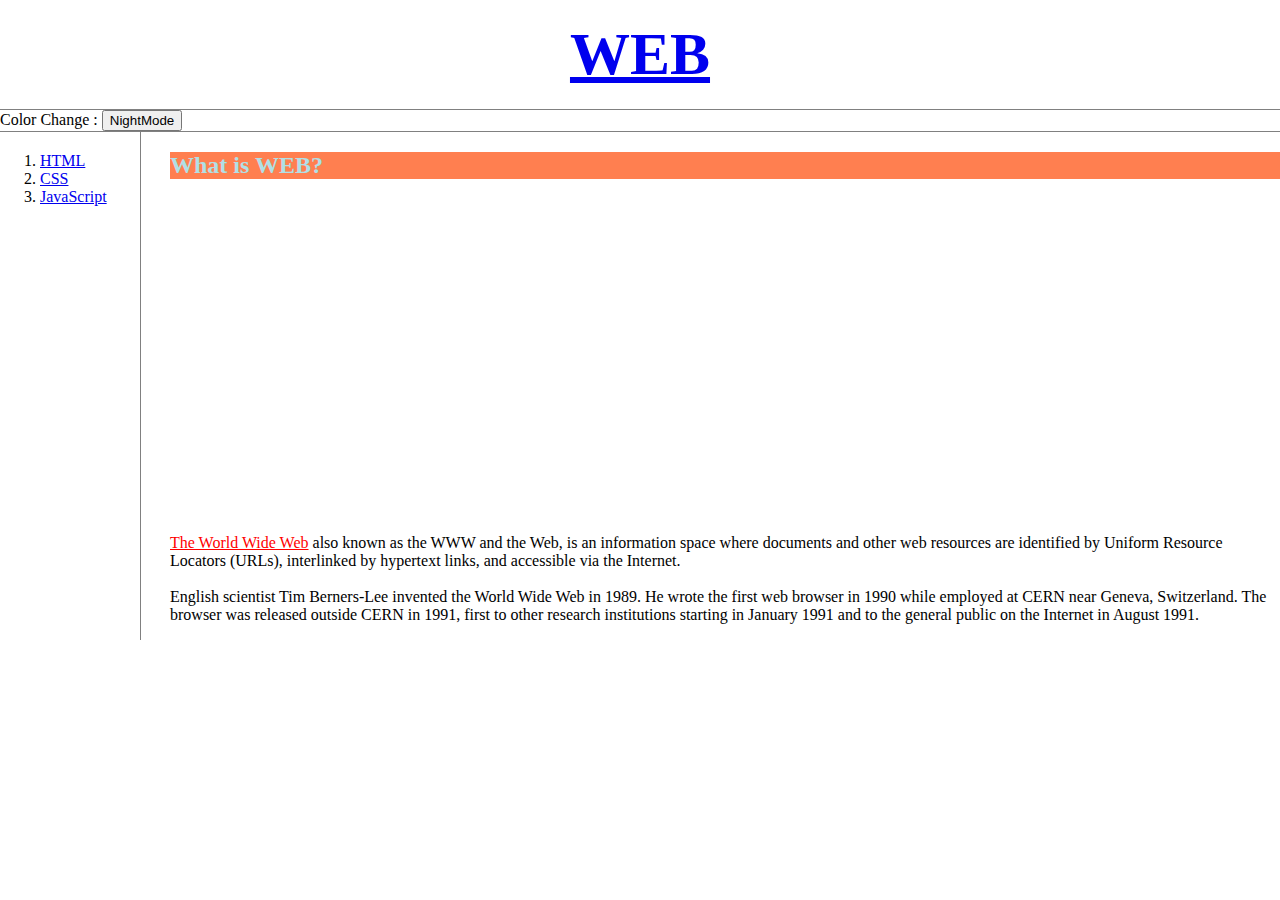
<file: index.html>
<!doctype html>
<html>
<head>
  <title>WEB1 - Welcome</title>
  <meta charset = "utf-8">
  <link rel="stylesheet" href="style.css">
  <script src="https://ajax.googleapis.com/ajax/libs/jquery/3.3.1/jquery.min.js"></script>
  <script src="colors.js"></script>
  <!-- Global site tag (gtag.js) - Google Analytics
<script async src="https://www.googletagmanager.com/gtag/js?id=UA-132355346-1"></script>
<script>
  window.dataLayer = window.dataLayer || [];
  function gtag(){dataLayer.push(arguments);}
  gtag('js', new Date());

  gtag('config', 'UA-132355346-1');
</script>
-->
</head>

<body>
  <h1><a href ="index.html">WEB</a></h1>
  <div id="B_Mode">
    Color Change :
    <input type="button" value="NightMode" onclick="
    night_day_handler(this);">
  </div>
  <div id="grid">
    <ol>
      <li><a href ="1.html">HTML</a></li>
      <li><a href ="2.html">CSS</a></li>
      <li><a href ="3.html">JavaScript</a></li>
    </ol>

    <div id="article">
      <h2>What is WEB?</h2>
      <p>
        <iframe width="560" height="315"
        src="https://www.youtube.com/embed/tZooW6PritE"
        frameborder="0" allow="accelerometer; autoplay; encrypted-media; gyroscope; picture-in-picture" allowfullscreen></iframe>
      </p>
      <p><a href = "https://en.wikipedia.org/wiki/World_Wide_Web" target="_black"
        title = "WEB Specification" style="color:red; text-decoration:underline">The World Wide Web</a>
      also known as the WWW and the Web, is an information space
      where documents and other web resources are identified
      by Uniform Resource Locators (URLs), interlinked
      by hypertext links, and accessible via the Internet.<br><br>
      English scientist Tim Berners-Lee invented the World Wide Web in 1989.
      He wrote the first web browser in 1990 while employed at CERN near Geneva, Switzerland.
      The browser was released outside CERN in 1991,
      first to other research institutions starting in January 1991 and
      to the general public on the Internet in August 1991.
    </p>
  </div>
</div>
  <!--
  <p>
    <div id="disqus_thread"></div>
<script>
  (function() { // DON'T EDIT BELOW THIS LINE
    var d = document, s = d.createElement('script');
    s.src = 'https://web1-2inm6koapy.disqus.com/embed.js';
    s.setAttribute('data-timestamp', +new Date());
    (d.head || d.body).appendChild(s);
})();
</script>
  <noscript>Please enable JavaScript to view the
  <a href="https://disqus.com/?ref_noscript">comments powered by Disqus.</a></noscript>

  </p>
-->

<!--
  <p>
<script type="text/javascript">
var Tawk_API=Tawk_API||{}, Tawk_LoadStart=new Date();
(function(){
var s1=document.createElement("script"),s0=document.getElementsByTagName("script")[0];
s1.async=true;
s1.src='https://embed.tawk.to/5c38aebe361b3372892faac7/default';
s1.charset='UTF-8';
s1.setAttribute('crossorigin','*');
s0.parentNode.insertBefore(s1,s0);
})();
</script>
</p>
-->
<!--End of Tawk.to Script-->
</body>
</html>
</file>
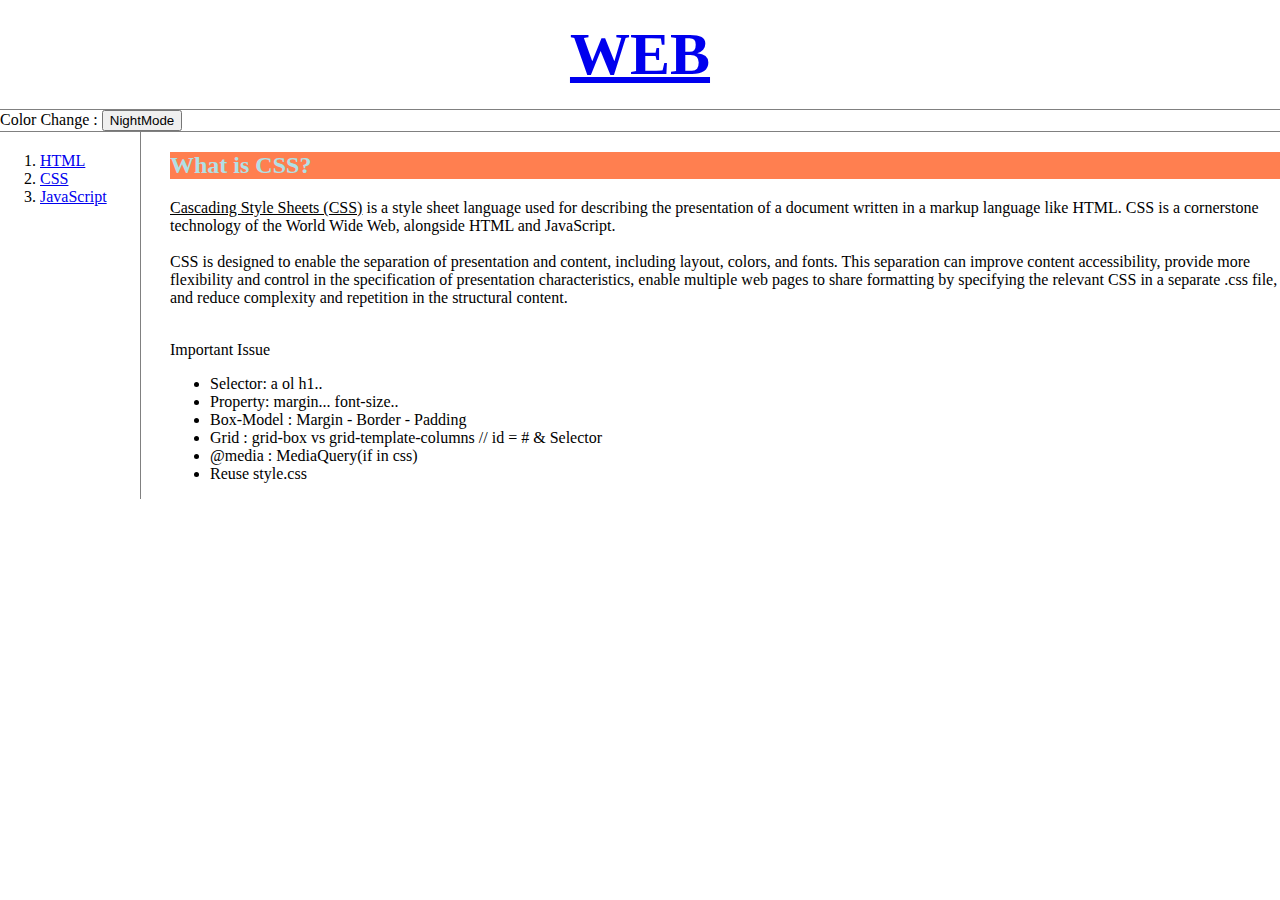
<file: 2.html>
<!doctype html>
<html>
<head>
  <title>WEB1 - CSS</title>
  <meta charset = "utf-8">
  <link rel="stylesheet" href="style.css">
  <script src="https://ajax.googleapis.com/ajax/libs/jquery/3.3.1/jquery.min.js"></script>
  <script src="colors.js"></script>
</head>

<body>
  <h1><a href ="index.html">WEB</a></h1>
  <div id="B_Mode">
    Color Change :
    <input type="button" value="NightMode" onclick="
    night_day_handler(this);">
  </div>
  <div id="grid">
    <ol>
      <li><a href ="1.html">HTML</a></li>
      <li><a href ="2.html">CSS</a></li>
      <li><a href ="3.html">JavaScript</a></li>
    </ol>
    <div id="article">
      <h2>What is CSS?</h2>
      <p>
        <a href="https://en.wikipedia.org/wiki/Cascading_Style_Sheets"
        target = "_blank" title ="CSS specification"
        style="color:black; text-decoration:underline">Cascading Style Sheets (CSS)</a>
        is a style sheet language
        used for describing the presentation of a document
        written in a markup language like HTML.
        CSS is a cornerstone technology of the World Wide Web,
        alongside HTML and JavaScript.<br><br>

        CSS is designed to enable the separation of presentation and content,
        including layout, colors, and fonts.
        This separation can improve content accessibility,
        provide more flexibility and control
        in the specification of presentation characteristics,
        enable multiple web pages to share formatting
        by specifying the relevant CSS in a separate .css file,
        and reduce complexity and repetition in the structural content.<br><br>
      </p>
      <p>
        <div id="issue">Important Issue</div>
        <ul>
          <li>Selector: a ol h1..</li>
          <li>Property: margin... font-size..</li>
          <li>Box-Model : Margin - Border - Padding</li>
          <li>Grid : grid-box vs grid-template-columns // id = # & Selector</li>
          <li>@media : MediaQuery(if in css)</li>
          <li>Reuse style.css</li>
        </ul>
      </p>
    </div>
  </div>
</body>
</html>
</file>
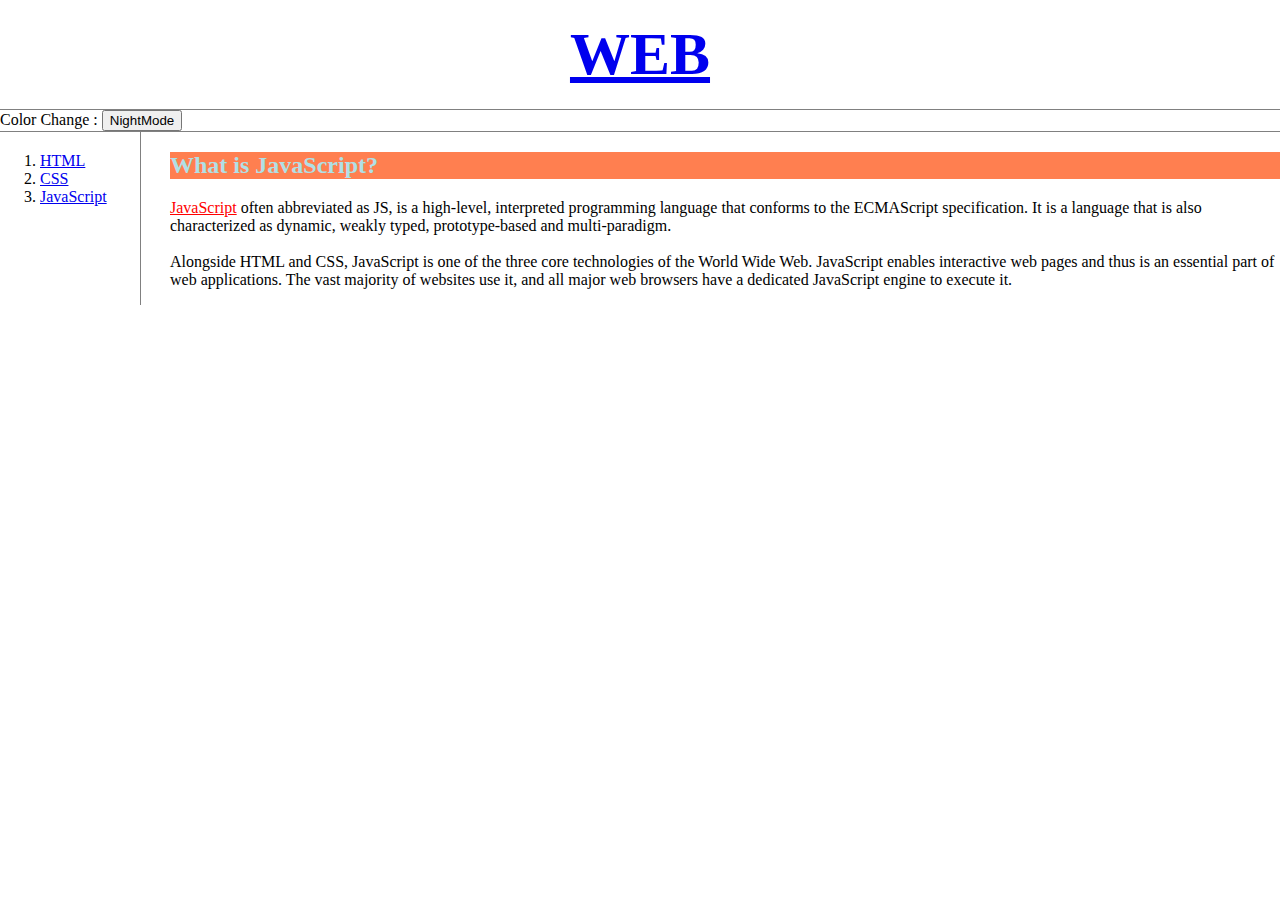
<file: 3.html>
<!doctype html>
<html>
<head>
  <title>WEB1 - JavaScript</title>
  <meta charset = "utf-8">
  <link rel="stylesheet" href="style.css">
  <script src="https://ajax.googleapis.com/ajax/libs/jquery/3.3.1/jquery.min.js"></script>
  <script src="colors.js"></script>
</head>

<body>

  <h1><a href ="index.html">WEB</a></h1>
  <!--
  <script>
    var target1 = document.querySelector('body').style;
    var target2 = document.querySelector('a').style;
  </script>
  -->
  <div id="B_Mode">
    Color Change :
    <input type="button" value="NightMode" onclick="
    night_day_handler(this);">
  </div>
  <div id="grid">
    <ol>
      <li><a href ="1.html">HTML</a></li>
      <li><a href ="2.html">CSS</a></li>
      <li><a href ="3.html">JavaScript</a></li>
    </ol>
    <div id="article">
      <h2>What is JavaScript?</h2>
      <p><a href = "https://en.wikipedia.org/wiki/JavaScript" target="_black"
        title = "JavaScript" style="color:red; text-decoration:underline">JavaScript</a>
        often abbreviated as JS, is a high-level, interpreted programming language
        that conforms to the ECMAScript specification.
        It is a language that is also characterized as dynamic,
        weakly typed, prototype-based and multi-paradigm.<br><br>

        Alongside HTML and CSS, JavaScript is one of the three core
        technologies of the World Wide Web.
        JavaScript enables interactive web pages and thus is an
        essential part of web applications.
        The vast majority of websites use it, and all major web
        browsers have a dedicated JavaScript engine to execute it.
      </p>
    </div>
  </div>
</body>
</html>
</file>
<file: style.css>
/* margin - border - padding*/
h1{
  font-size: 60px;
  text-align: center;
  border-bottom:1px solid gray;
  margin:0;
  padding: 20px;
}
ol{
  border-right:1px solid gray;
  width:100px;
  margin:0;
  }
body{
  margin:0;
}

h2{
  background-color: coral;
  color: powderblue;
}

#B_Mode{
  display: block;
  border-bottom: 1px solid gray;
}
#grid{
  display: grid;
  grid-template-columns: 150px 1fr;
}

#grid ol{
  padding-left: :32px;
  padding-top: 20px;
}
#grid #article{
  padding-left: 20px;
}
@media(max-width: 600px){
  #B_Mode{
    border-bottom: none;
  }
  #grid{
    display: block;
  }
  #grid ol{
    border-right: none;
  }
  h1{
    border-bottom: none;
  }
}
</file>
